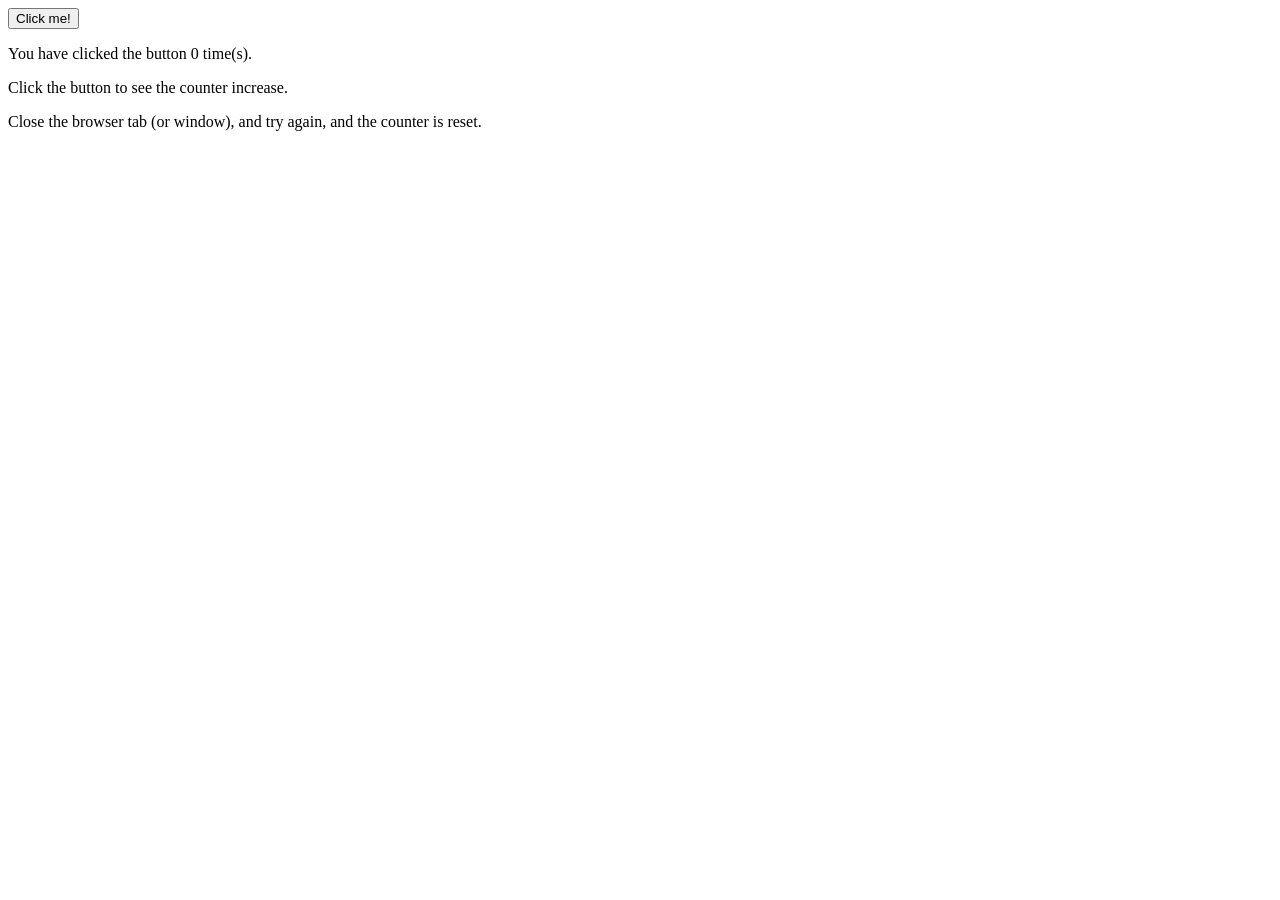
<file: week3/index.html>
<!DOCTYPE html>
<!-- 
Saya mengerjakan tugas ini sendiri tanpa melakukan kecurangan seperti menggunakan
atau menduplikasi kode program yang ada. Jika saya melakukan kecurangan dalam
pengerjaan tugas ini, maka saya siap menerima sanksi atau hukuman dari dosen
mata kuliah dan Tuhan / Allah SWT.
-->

<html lang="id">
<head>
    <meta charset="UTF-8">
    <title>Click Counter</title>
</head>
<body>

    <button onclick="clickCounter()">Click me!</button>

    <p id="result"></p>
    <p>Click the button to see the counter increase.</p>
    <p>Close the browser tab (or window), and try again, and the counter is reset.</p>

    
    <script src="script.js"></script>

</body>
</html>
</file>
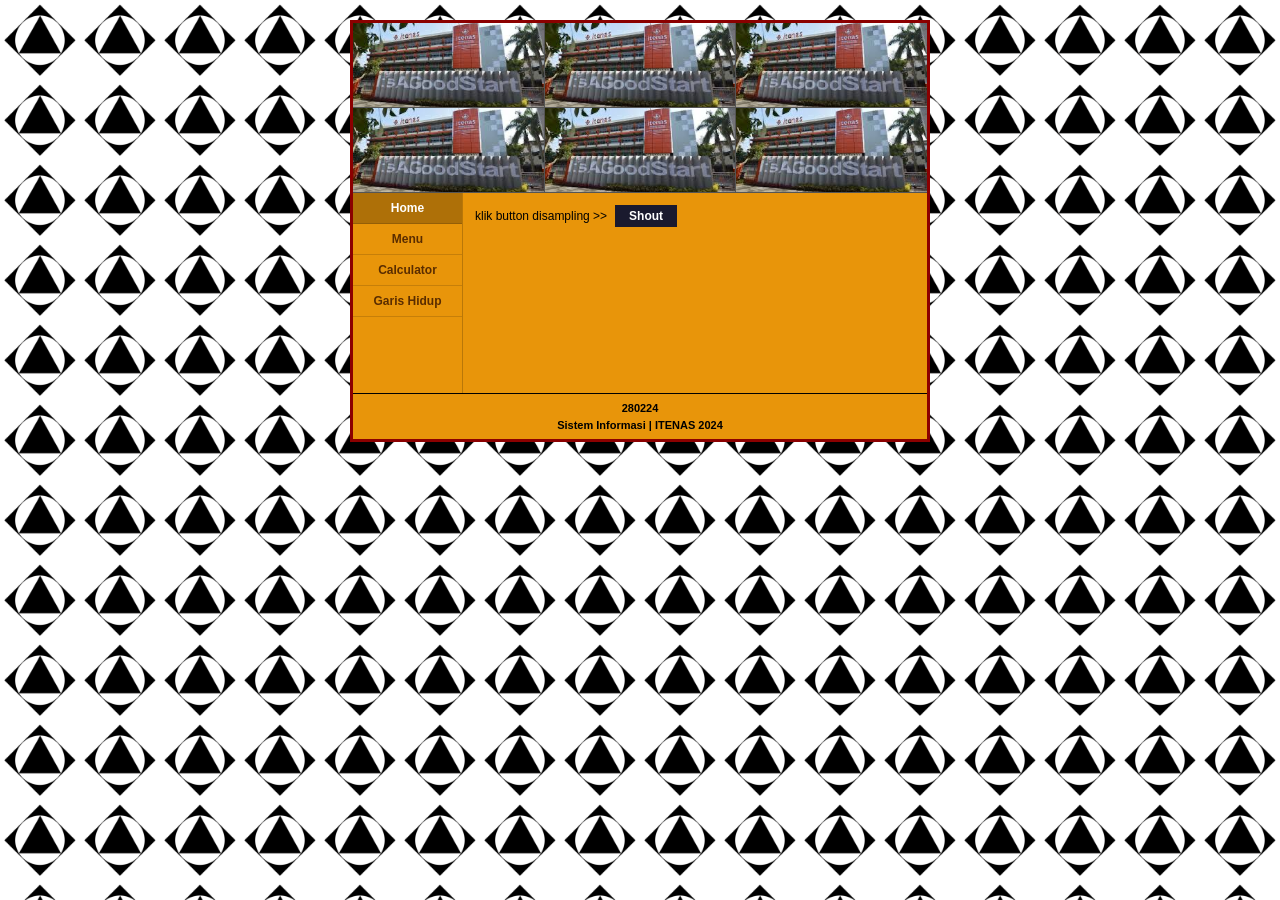
<file: week4/tugas4/index.html>
<!DOCTYPE html>
<html lang="id">
<head>
  <meta charset="UTF-8">
  <meta name="viewport" content="width=device-width, initial-scale=1.0">
  <title>Sistem Informasi Sederhana</title>
  <style>
* { margin: 0; padding: 0; box-sizing: border-box; }
body { font-family: Arial, sans-serif; font-size: 12px; min-height: 100vh; }

.bg-pattern {
  min-height: 100vh;
  background-image: url('assets/logo.png');
  background-repeat: repeat;
  background-size: 80px 80px;
  display: flex;
  align-items: flex-start;
  justify-content: center;
  padding: 20px;
}

.main-wrapper {
  width: 580px;
  border: 3px solid #8b0000;
  display: flex;
  flex-direction: column;
  background-color: #e8950a;
  position: relative;
}

/* HEADER */
.header { display: flex; flex-direction: column; }
.header-row { display: flex; height: 85px; }
.header-row img { flex:1; width:0; object-fit:cover; border-right:1px solid #555; border-bottom:1px solid #555; }
.header-row img:last-child { border-right: none; }

/* LAYOUT */
.main-layout { display: flex; flex: 1; }

/* SIDEBAR */
.sidebar { width: 110px; background-color: #e8950a; flex-shrink: 0; border-right: 1px solid rgba(0,0,0,0.2); }
.nav-item {
  padding: 8px 10px; font-size: 12px; font-weight: bold;
  color: #5a2d00; cursor: pointer;
  border-bottom: 1px solid rgba(0,0,0,0.15);
  user-select: none; text-align: center;
}
.nav-item:hover { background-color: rgba(0,0,0,0.1); }
.nav-item.active { color: #fff; background-color: rgba(0,0,0,0.25); }

/* CONTENT */
.content { flex: 1; background-color: #e8950a; padding: 12px; min-height: 200px; }
.page { display: none; }
.page.active { display: block; }

/* HOME */
.home-row { display: flex; align-items: center; gap: 8px; }
.home-label { font-size: 12px; color: #000; }
.btn-shout { background:#1a1a2e; color:#fff; border:none; padding:4px 14px; font-size:12px; font-weight:bold; cursor:pointer; }
.btn-shout:hover { background:#333; }

/* MENU TABLE */
table { border-collapse: collapse; font-size: 11px; width: 100%; }
th, td { border:1px solid #000; padding:4px 7px; color:#000; white-space:nowrap; background-color:#fff; }
thead th { background-color:#e8950a; font-weight:bold; color:#000; }
thead th:last-child { background-color:#e8950a; border:none; }
tbody td:last-child:empty { background-color:#e8950a; border:none; }
tfoot td { background-color:#fff; }
.label-right { text-align:right; background-color:#e8950a; }
.qty { width:55px; padding:2px 4px; font-size:11px; border:1px solid #000; background-color:#fff; }

.btn-action { background:#1a1a1a; color:#fff; border:none; padding:3px 10px; font-size:11px; font-weight:bold; cursor:pointer; }
.btn-action:hover { background:#444; }

/* CALCULATOR */
.calc-row { display:flex; align-items:center; gap:4px; margin-bottom:8px; flex-wrap:wrap; }
.calc-input { width:65px; padding:3px 5px; font-size:12px; border:1px solid #000; background:#fff; text-align:center; }
.calc-op { width:45px; padding:3px; font-size:12px; border:1px solid #000; background:#fff; }
.calc-eq { font-size:13px; font-weight:bold; color:#000; }
.calc-result { width:65px; padding:3px 5px; font-size:12px; border:1px solid #000; background:#fff; text-align:center; }
.calc-actions { display:flex; gap:6px; }

/* ======= GARIS HIDUP ======= */
.gh-title { font-size:15px; font-weight:bold; margin-bottom:8px; color:#000; }
.gh-desc { font-size:11px; color:#000; margin-bottom:10px; line-height:1.6; }
.gh-sub { font-size:13px; font-weight:bold; margin-bottom:8px; color:#000; }
hr.gh-line { border:none; border-top:1px solid #333; margin:8px 0; }

.gh-form-row { display:flex; align-items:center; margin-bottom:12px; }
.gh-form-row label { width:185px; font-size:11px; color:#000; }
.gh-select { padding:2px 5px; font-size:11px; border:1px solid #888; background:#fff; }

.gh-btns { display:flex; gap:4px; margin-bottom:10px; }
.btn-kirim, .btn-reset-gh {
  background:#d4d0c8; color:#000; border:1px solid #888;
  padding:2px 10px; font-size:11px; cursor:pointer;
}
.btn-kirim:hover, .btn-reset-gh:hover { background:#bbb; }

.gh-output-label { font-size:13px; font-weight:bold; margin-bottom:6px; color:#000; }

.gh-output-grid { display:grid; grid-template-columns: 80px 10px 130px; row-gap:2px; margin-bottom:10px; font-size:11px; }
.gh-output-grid span { color:#000; padding:1px 0; }
.gh-out-val { border:1px solid #999; background:#fff; padding:2px 5px; font-size:11px; }

.gh-result { display:none; margin-top:8px; }
.gh-result-title { font-size:13px; font-weight:bold; color:#000; margin-bottom:6px; }
.gh-result-text { font-size:11px; color:#000; line-height:1.7; }
.gh-result-text p { margin-bottom:8px; }

/* FOOTER */
.footer { background:#e8950a; text-align:center; padding:6px; font-size:11px; font-weight:bold; color:#000; border-top:1px solid #000; line-height:1.5; }

/* MODAL */
.modal-overlay { display:none; position:absolute; inset:0; background:transparent; z-index:999; align-items:center; justify-content:center; }
.modal-overlay.show { display:flex; }
.modal-box { background:#3c3c3c; border-radius:4px; padding:14px 18px 16px; width:310px; box-shadow:2px 2px 10px rgba(0,0,0,0.6); animation:popIn 0.15s ease; }
@keyframes popIn { from{transform:scale(0.88);opacity:0} to{transform:scale(1);opacity:1} }
.modal-header { display:flex; align-items:center; gap:6px; margin-bottom:10px; padding-bottom:5px; border-bottom:1px solid #555; }
.modal-src { font-size:11px; color:#aaa; }
.modal-msg { font-size:13px; color:#e0e0e0; margin-bottom:14px; line-height:1.6; }
.modal-footer-btn { display:flex; justify-content:flex-end; }
.btn-ok { background:#0078d4; color:#fff; border:none; padding:4px 20px; font-size:13px; font-weight:bold; cursor:pointer; border-radius:3px; }
.btn-ok:hover { background:#005fa3; }
  </style>
</head>
<body>
<div class="bg-pattern">
  <div class="main-wrapper">

    <!-- HEADER -->
    <div class="header">
      <div class="header-row">
        <img src="assets/itenas.png" alt="itenas">
        <img src="assets/itenas.png" alt="itenas">
        <img src="assets/itenas.png" alt="itenas">
      </div>
      <div class="header-row">
        <img src="assets/itenas.png" alt="itenas">
        <img src="assets/itenas.png" alt="itenas">
        <img src="assets/itenas.png" alt="itenas">
      </div>
    </div>

    <!-- LAYOUT -->
    <div class="main-layout">

      <!-- SIDEBAR -->
      <div class="sidebar">
        <div class="nav-item active" onclick="showPage('home')">Home</div>
        <div class="nav-item" onclick="handleMenuClick()">Menu</div>
        <div class="nav-item" onclick="showPage('calc')">Calculator</div>
        <div class="nav-item" onclick="showPage('gh')">Garis Hidup</div>
      </div>

      <!-- CONTENT -->
      <div class="content">

        <!-- HOME -->
        <div id="page-home" class="page active">
          <div class="home-row">
            <span class="home-label">klik button disampling &gt;&gt;</span>
            <button class="btn-shout" onclick="handleShout()">Shout</button>
          </div>
        </div>

        <!-- MENU -->
        <div id="page-menu" class="page">
          <table>
            <thead>
              <tr><th>No</th><th>Makanan/Minuman</th><th>Harga</th><th>Pesan</th><th></th></tr>
            </thead>
            <tbody>
              <tr>
                <td>1</td><td>Bakso Istimewa</td><td>@ Rp 12000</td>
                <td><input class="qty" type="number" id="qty1" value="0" min="0" oninput="hitungTotal()"></td>
                <td></td>
              </tr>
              <tr>
                <td>2</td><td>Soto Spesial</td><td>@ Rp 10000</td>
                <td><input class="qty" type="number" id="qty2" value="0" min="0" oninput="hitungTotal()"></td>
                <td></td>
              </tr>
              <tr>
                <td>3</td><td>Mie Ayam Super</td><td>@ Rp 15000</td>
                <td><input class="qty" type="number" id="qty3" value="0" min="0" oninput="hitungTotal()"></td>
                <td><button class="btn-action" onclick="resetMenu()">Reset</button></td>
              </tr>
            </tbody>
            <tfoot>
              <tr><td colspan="3" class="label-right">Jumlah Total</td><td id="jumlah-total" colspan="2">0</td></tr>
              <tr><td colspan="3" class="label-right">Diskon</td><td id="diskon-val" colspan="2">0</td></tr>
              <tr><td colspan="3" class="label-right"><strong>Jumlah Bayar</strong></td><td id="jumlah-bayar" colspan="2"><strong>0</strong></td></tr>
            </tfoot>
          </table>
        </div>

        <!-- CALCULATOR -->
        <div id="page-calc" class="page">
          <div class="calc-row">
            <input class="calc-input" type="number" id="num1" value="">
            <select class="calc-op" id="operator">
              <option value="*">x</option>
              <option value="/">÷</option>
              <option value="+">+</option>
              <option value="-">-</option>
            </select>
            <input class="calc-input" type="number" id="num2" value="">
            <span class="calc-eq">=</span>
            <input class="calc-result" type="text" id="calc-result" readonly>
          </div>
          <div class="calc-actions">
            <button class="btn-action" onclick="hitung()">Hitung</button>
            <button class="btn-action" onclick="resetCalc()">Reset</button>
          </div>
        </div>

        <!-- GARIS HIDUP -->
        <div id="page-gh" class="page">
          <div class="gh-title">Program Garis Hidup Tanggal Lahir</div>
          <div class="gh-desc">
            Program ini merupakan program untuk mendeskripsikan karakter anda berdasarkan tanggal lahir yang kemudian hasilnya akan dikategorikan sebagai Garis Lahir 1 sampai 9.
            <br><br>
            Angka-angka dalam tanggal lahir Anda menyimpan banyak makna. Jumlahkan sampai menjadi satu angka, lalu lihat artinya? (misalnya Anda lahir tanggal 25 desember 1998, 25 + 12 + 1998 = 2 + 5 + 1 + 2 + 1 + 9 + 9 + 8 = 36 = 3 + 6 = 9)
          </div>
          <hr class="gh-line">
          <div class="gh-sub">Ayo Cari Tahu Kepribadian Kamu !</div>
          <hr class="gh-line">

          <div class="gh-form-row">
            <label>Masukkan Tanggal Lahir Anda</label>
            <select class="gh-select" id="gh-tgl"></select>
          </div>
          <div class="gh-form-row">
            <label>Masukkan Bulan Lahir Anda</label>
            <select class="gh-select" id="gh-bln">
              <option value="1">Januari</option><option value="2">Februari</option>
              <option value="3">Maret</option><option value="4">April</option>
              <option value="5">Mei</option><option value="6">Juni</option>
              <option value="7">Juli</option><option value="8">Agustus</option>
              <option value="9">September</option><option value="10">Oktober</option>
              <option value="11">November</option><option value="12">Desember</option>
            </select>
          </div>
          <div class="gh-form-row">
            <label>Masukkan Tahun Lahir Anda</label>
            <select class="gh-select" id="gh-thn"></select>
          </div>

          <div class="gh-btns">
            <button class="btn-kirim" onclick="hitungGH()">kirim</button>
            <button class="btn-reset-gh" onclick="resetGH()">reset</button>
          </div>
          <hr class="gh-line">

          <div class="gh-output-label">Output</div>
          <div class="gh-output-grid">
            <span>Tanggal</span><span>:</span><input type="text" id="o-tgl" class="gh-out-val" readonly>
            <span>Bulan</span><span>:</span><input type="text" id="o-bln" class="gh-out-val" readonly>
            <span>Tahun</span><span>:</span><input type="text" id="o-thn" class="gh-out-val" readonly>
            <span>Hasil 1</span><span>:</span><input type="text" id="o-h1" class="gh-out-val" readonly>
            <span>Hasil 2</span><span>:</span><input type="text" id="o-h2" class="gh-out-val" readonly>
            <span>Hasil Akhir</span><span>:</span><input type="text" id="o-ha" class="gh-out-val" readonly>
          </div>

          <div class="gh-result" id="gh-result">
            <hr class="gh-line">
            <div class="gh-result-title" id="gh-result-title"></div>
            <div class="gh-result-text" id="gh-result-text"></div>
          </div>
        </div>

      </div><!-- end content -->
    </div><!-- end main-layout -->

    <!-- FOOTER -->
    <div class="footer">280224<br>Sistem Informasi | ITENAS 2024</div>

    <!-- MODAL -->
    <div class="modal-overlay" id="modal-overlay">
      <div class="modal-box">
        <div class="modal-header">
          <span>🌐</span>
          <span class="modal-src">file://</span>
        </div>
        <div class="modal-msg" id="modal-msg"></div>
        <div class="modal-footer-btn">
          <button class="btn-ok" onclick="closeModal()">OK</button>
        </div>
      </div>
    </div>

  </div><!-- end main-wrapper -->
</div><!-- end bg-pattern -->

<script>
// =========================================
// DESKRIPSI GARIS HIDUP 1-9
// =========================================
var ghData = {
  1: {
    judul: "Tanggal Lahir Anda Berada Pada Garis Hidup 1",
    teks: [
      "Orang dengan Garis Hidup 1 adalah pemimpin sejati yang penuh ambisi dan kemandirian. Mereka memiliki tekad kuat untuk menjadi yang terdepan dan sering menjadi pelopor dalam hal-hal yang mereka geluti. Kreativitas tinggi dan inovasi adalah kekuatan utama mereka dalam menjalani kehidupan.",
      "Mereka sangat mandiri dan tidak suka bergantung pada orang lain. Terkadang bisa keras kepala, namun semangat juang mereka sangat kuat dan tidak mudah menyerah. Mereka sangat cocok untuk menjadi pengusaha, pemimpin organisasi, atau bekerja secara independen tanpa banyak tekanan dari luar.",
      "Sisi positif dari garis hidup ini adalah kemampuan untuk mengambil inisiatif dan motivasi diri yang tinggi. Namun perlu waspada terhadap kecenderungan untuk menjadi terlalu egois atau tidak mau mendengar pendapat orang lain."
    ]
  },
  2: {
    judul: "Tanggal Lahir Anda Berada Pada Garis Hidup 2",
    teks: [
      "Orang dengan Garis Hidup 2 adalah diplomat sejati yang penuh empati dan sangat sensitif terhadap perasaan orang lain. Mereka memiliki kemampuan luar biasa untuk bekerja sama dengan orang lain dan selalu berusaha menciptakan suasana harmonis di mana pun mereka berada.",
      "Mereka adalah pendengar yang sangat baik dan intuitif. Kemampuan mereka dalam memahami emosi orang lain menjadikan mereka sangat dicintai dalam lingkungan sosial maupun profesional. Mereka cenderung menghindari konflik dan lebih suka menyelesaikan masalah secara damai.",
      "Cocok bekerja di bidang konseling, mediasi, musik, seni, atau pekerjaan yang membutuhkan kerja tim yang solid. Perlu hati-hati agar tidak terlalu bergantung pada penilaian orang lain dalam mengambil keputusan untuk diri sendiri."
    ]
  },
  3: {
    judul: "Tanggal Lahir Anda Berada Pada Garis Hidup 3",
    teks: [
      "Bagi mereka yang jumlah angka harinya 3, ekspresi, sosialisasi, dan kreativitas sebagai pelajaran yang harus ditempuh dalam hidupnya. Entertainer kelas dunia, orangorang berkilau dan artistik termotivasi di dalamnya. Orang-orang dengan garis hidup 3 yang telah mengasah bakatnya mempunyai bakat kreatif yang istimewa, biasanya dalam verbal, tulisan, akting, atau semacamnya.",
      "Pembicara yang trampil dalam arti bukan hanya seseorang yang menyenangkan untuk didengar, tapi lebih penting lagi, seseorang yang mampu untuk mendengarkan. Mereka adalah individu-individu yang selalu diterima dengan baik dalam setiap situasi sosial, dan juga mengerti bagaimana membuat orang lain merasa diterima.",
      "Anda tidak terlalu pandai menangani perihal keuangan karena tidak menganggap penting hal itu. Uang akan dibelanjakan saat Anda punya, dan tidak dikeluarkan saat Anda tidak ada uang. Kemampuan Anda seringkali optimistis dan jadi kehlangan fokus. Jaga agar tidak selalu mengkritik orang lain, ataupun tidak terlalu optimis. Sifat Anda yang ramah dan menyenangkan bisa membantu Anda untuk bisa melesap, apalagi jika Anda mampu memfokuskan energi dan talenta Anda pada minat yang tepat."
    ]
  },
  4: {
    judul: "Tanggal Lahir Anda Berada Pada Garis Hidup 4",
    teks: [
      "Orang dengan Garis Hidup 4 adalah pekerja keras yang sangat praktis, terorganisir, dan dapat diandalkan oleh siapa saja. Mereka membangun fondasi yang kuat dalam segala hal yang mereka kerjakan. Kejujuran, integritas, dan kerja keras adalah nilai-nilai utama yang mereka pegang teguh.",
      "Mereka sangat sistematis dan suka pada keteraturan. Tidak jarang mereka menjadi tulang punggung dalam sebuah tim atau keluarga karena dedikasi dan keandalannya. Mereka sangat teliti dalam setiap pekerjaan dan tidak mudah puas dengan hasil yang setengah-setengah.",
      "Cocok di bidang teknik, manajemen, akuntansi, arsitektur, atau konstruksi. Perlu belajar untuk lebih fleksibel menghadapi perubahan karena dunia tidak selalu berjalan sesuai rencana yang sudah disusun dengan rapi."
    ]
  },
  5: {
    judul: "Tanggal Lahir Anda Berada Pada Garis Hidup 5",
    teks: [
      "Orang dengan Garis Hidup 5 adalah jiwa yang bebas dan sangat mencintai petualangan. Mereka adalah orang-orang yang dinamis, penuh semangat, dan selalu ingin mencoba hal-hal baru. Perubahan bagi mereka bukanlah ancaman, melainkan peluang yang menyenangkan.",
      "Mereka sangat adaptif dan bisa berkembang dalam situasi apa pun. Kemampuan komunikasi mereka sangat baik dan membuat mereka mudah bergaul dengan berbagai kalangan. Rasa ingin tahu yang tinggi mendorong mereka untuk terus belajar dan berkembang.",
      "Cocok di bidang pariwisata, jurnalisme, penjualan, marketing, atau pekerjaan yang dinamis dan tidak monoton. Perlu belajar untuk lebih konsisten dan berkomitmen karena kecenderungan untuk mudah bosan bisa menjadi hambatan dalam mencapai tujuan jangka panjang."
    ]
  },
  6: {
    judul: "Tanggal Lahir Anda Berada Pada Garis Hidup 6",
    teks: [
      "Orang dengan Garis Hidup 6 adalah pengasuh sejati yang penuh kasih sayang dan rasa tanggung jawab yang tinggi. Mereka sangat peduli terhadap keluarga, teman, dan komunitas sekitar. Mereka selalu berusaha menciptakan keharmonisan dan keindahan di setiap aspek kehidupan.",
      "Mereka memiliki rasa estetika yang tinggi dan sering tertarik pada hal-hal yang berhubungan dengan keindahan, seni, dan kebudayaan. Kemampuan mereka dalam merawat dan mendukung orang lain sangat luar biasa dan membuat mereka menjadi sosok yang sangat dihargai.",
      "Cocok di bidang kesehatan, pendidikan, konseling, desain, atau seni. Perlu berhati-hati agar tidak terlalu perfeksionis atau terlalu mengambil alih tanggung jawab orang lain yang bisa berujung pada kelelahan dan rasa kecewa."
    ]
  },
  7: {
    judul: "Tanggal Lahir Anda Berada Pada Garis Hidup 7",
    teks: [
      "Orang dengan Garis Hidup 7 adalah pencari kebenaran sejati yang analitis, introspektif, dan sangat mendalam dalam berpikir. Mereka memiliki pikiran yang tajam dan selalu berusaha untuk menggali pengetahuan yang lebih dalam dari apa yang tampak di permukaan.",
      "Mereka sangat intuitif dan sering memiliki pandangan atau wawasan yang jauh melampaui orang-orang di sekitar mereka. Kesunyian dan ketenangan adalah teman terbaik mereka untuk berpikir dan bermeditasi. Mereka menyukai penelitian mendalam dan analisis yang cermat.",
      "Cocok di bidang penelitian, filsafat, ilmu pengetahuan, teknologi, atau spiritualitas. Perlu belajar untuk lebih terbuka terhadap orang lain dan tidak terlalu tertutup, karena kebijaksanaan yang mereka miliki sangat berharga untuk dibagikan kepada dunia."
    ]
  },
  8: {
    judul: "Tanggal Lahir Anda Berada Pada Garis Hidup 8",
    teks: [
      "Orang dengan Garis Hidup 8 adalah jiwa yang sangat ambisius dan berorientasi pada pencapaian besar dalam kehidupan material maupun spiritual. Mereka memiliki bakat alami dalam bisnis, keuangan, dan kepemimpinan. Kemampuan mereka dalam membaca situasi dan peluang sangat tajam.",
      "Mereka adalah pemimpin yang kuat, tegas, dan mampu membuat keputusan besar dengan percaya diri. Daya juang mereka sangat tinggi dan tidak mudah menyerah ketika menghadapi rintangan. Mereka tahu bagaimana cara mengelola sumber daya dengan efektif dan efisien.",
      "Cocok di bidang bisnis, keuangan, hukum, investasi, atau manajemen eksekutif. Perlu belajar untuk menyeimbangkan antara ambisi karier dengan kehidupan pribadi dan hubungan dengan orang-orang yang mereka cintai agar hidup terasa lebih bermakna."
    ]
  },
  9: {
    judul: "Tanggal Lahir Anda Berada Pada Garis Hidup 9",
    teks: [
      "Orang dengan Garis Hidup 9 adalah jiwa yang humanis, penuh belas kasih, dan memiliki rasa empati yang sangat dalam terhadap sesama manusia. Mereka sering terpanggil untuk melayani kemanusiaan dan memberikan dampak positif bagi masyarakat luas. Mereka adalah idealis sejati yang percaya dunia bisa menjadi lebih baik.",
      "Mereka memiliki wawasan yang luas dan pemahaman yang mendalam tentang kehidupan. Pengalaman hidup yang beragam menjadikan mereka sosok yang bijaksana dan mampu memberikan nasihat yang berharga. Mereka sangat kreatif dan memiliki jiwa seni yang tinggi.",
      "Cocok di bidang sosial, seni, pendidikan, kemanusiaan, atau aktivisme. Perlu belajar untuk tidak terlalu idealis sehingga tidak mudah kecewa ketika realita tidak sesuai dengan harapan, dan belajar untuk merawat diri sendiri juga sama pentingnya dengan merawat orang lain."
    ]
  }
};

// =========================================
// MODAL
// =========================================
var modalCb = null;
function showModal(msg, cb) {
  document.getElementById('modal-msg').textContent = msg;
  document.getElementById('modal-overlay').classList.add('show');
  modalCb = cb || null;
}
function closeModal() {
  document.getElementById('modal-overlay').classList.remove('show');
  if (modalCb) { var f = modalCb; modalCb = null; f(); }
}

// =========================================
// NAVIGASI
// =========================================
function showPage(id) {
  document.querySelectorAll('.page').forEach(function(p){ p.classList.remove('active'); });
  document.querySelectorAll('.nav-item').forEach(function(n){ n.classList.remove('active'); });
  document.getElementById('page-' + id).classList.add('active');
  var map = { home:0, menu:1, calc:2, gh:3 };
  document.querySelectorAll('.nav-item')[map[id]].classList.add('active');
}

// =========================================
// HOME
// =========================================
function handleShout() { showModal('Hai, Selamat datang di Sistem Sederhana'); }

// =========================================
// MENU
// =========================================
function handleMenuClick() {
  showModal('Input Jumlah Pesanan agar di hitung otomatis oleh sistem', function() {
    showPage('menu'); hitungTotal();
  });
}
function hitungTotal() {
  var h = [12000,10000,15000];
  var q = [
    parseInt(document.getElementById('qty1').value)||0,
    parseInt(document.getElementById('qty2').value)||0,
    parseInt(document.getElementById('qty3').value)||0
  ];
  var total = 0;
  for(var i=0;i<3;i++) total += h[i]*q[i];
  var diskon = total > 50000 ? Math.round(total*0.1) : 0;
  var bayar = total - diskon;
  document.getElementById('jumlah-total').textContent = total;
  document.getElementById('diskon-val').textContent = diskon;
  document.getElementById('jumlah-bayar').innerHTML = '<strong>'+bayar+'</strong>';
}
function resetMenu() {
  document.getElementById('qty1').value=0;
  document.getElementById('qty2').value=0;
  document.getElementById('qty3').value=0;
  hitungTotal();
}

// =========================================
// CALCULATOR
// =========================================
function hitung() {
  var n1 = document.getElementById('num1').value.trim();
  var n2 = document.getElementById('num2').value.trim();
  if(n1===''||n2===''){showModal('inputan pertama dan kedua harus lebih dari 0');return;}
  var a=parseFloat(n1), b=parseFloat(n2);
  var op=document.getElementById('operator').value;
  if(isNaN(a)||isNaN(b)){showModal('inputan pertama dan kedua harus lebih dari 0');return;}
  var r;
  if(op==='+') r=a+b;
  else if(op==='-') r=a-b;
  else if(op==='*') r=a*b;
  else if(op==='/'){if(b===0){showModal('Tidak bisa membagi dengan 0');return;}r=a/b;}
  document.getElementById('calc-result').value = parseFloat(r.toFixed(6));
}
function resetCalc() {
  document.getElementById('num1').value='';
  document.getElementById('num2').value='';
  document.getElementById('calc-result').value='';
}

// =========================================
// GARIS HIDUP
// =========================================
function sumDigits(n) {
  // Jumlahkan semua digit dari angka n
  return String(n).split('').reduce(function(a,d){ return a + parseInt(d); }, 0);
}

function reduksi(n) {
  // Kurangi terus sampai 1 digit (1-9)
  while(n > 9) { n = sumDigits(n); }
  return n;
}

function hitungGH() {
  var tgl = parseInt(document.getElementById('gh-tgl').value);
  var bln = parseInt(document.getElementById('gh-bln').value);
  var thn = parseInt(document.getElementById('gh-thn').value);
  var blnNama = document.getElementById('gh-bln').options[document.getElementById('gh-bln').selectedIndex].text;

  // Jumlahkan semua digit: tanggal + bulan + tahun
  var gabung = String(tgl) + String(bln) + String(thn);
  var hasil1 = gabung.split('').reduce(function(a,d){ return a+parseInt(d); }, 0);

  // Hasil 2: jumlahkan digit dari hasil1
  var hasil2 = hasil1 > 9 ? sumDigits(hasil1) : hasil1;

  // Hasil Akhir: reduksi sampai 1-9
  var hasilAkhir = reduksi(hasil2);

  // Tampilkan output
  document.getElementById('o-tgl').value = tgl;
  document.getElementById('o-bln').value = blnNama;
  document.getElementById('o-thn').value = thn;
  document.getElementById('o-h1').value  = hasil1;
  document.getElementById('o-h2').value  = hasil2;
  document.getElementById('o-ha').value  = hasilAkhir;

  // Tampilkan deskripsi
  var data = ghData[hasilAkhir];
  if(data) {
    document.getElementById('gh-result-title').textContent = data.judul;
    var html = data.teks.map(function(p){ return '<p>'+p+'</p>'; }).join('');
    document.getElementById('gh-result-text').innerHTML = html;
    document.getElementById('gh-result').style.display = 'block';
  }
}

function resetGH() {
  document.getElementById('gh-tgl').value = 1;
  document.getElementById('gh-bln').value = 1;
  document.getElementById('gh-thn').selectedIndex = 0;
  ['o-tgl','o-bln','o-thn','o-h1','o-h2','o-ha'].forEach(function(id){
    document.getElementById(id).value = '';
  });
  document.getElementById('gh-result').style.display = 'none';
}

// =========================================
// INIT - isi dropdown
// =========================================
window.onload = function() {
  // Tanggal 1-31
  var selTgl = document.getElementById('gh-tgl');
  for(var d=1; d<=31; d++) {
    var o = document.createElement('option');
    o.value = d; o.textContent = d;
    selTgl.appendChild(o);
  }
  // Tahun 1950-2010
  var selThn = document.getElementById('gh-thn');
  for(var y=1950; y<=2010; y++) {
    var o2 = document.createElement('option');
    o2.value = y; o2.textContent = y;
    selThn.appendChild(o2);
  }
};
</script>
</body>
</html>
</file>
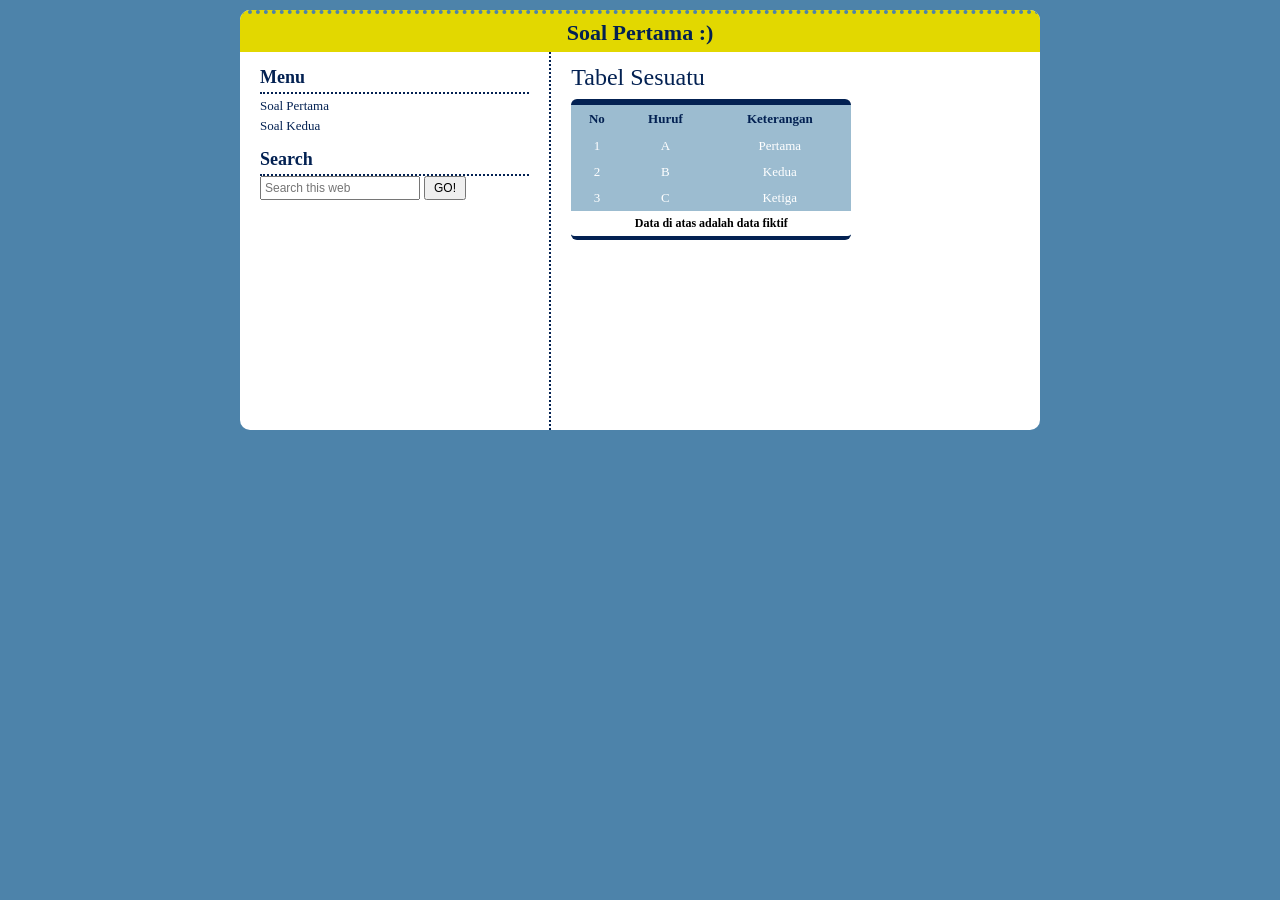
<file: soal1.html>
<!DOCTYPE html>
<!-- 
Saya mengerjakan tugas ini sendiri tanpa melakukan kecurangan seperti menggunakan
atau menduplikasi kode program yang ada. Jika saya melakukan kecurangan dalam
pengerjaan tugas ini, maka saya siap menerima sanksi atau hukuman dari dosen
mata kuliah dan Tuhan / Allah SWT.
-->

<html lang="id">
<head>
    <meta charset="UTF-8">
    <title>Soal Pertama</title>

    <style>
        body {
            margin: 0;
            background: #4D83AA;
            font-family: "Comic Sans MS", cursive;
        }

        .container {
            width: 800px;
            margin: 10px auto;
            background: white;
            border-radius: 10px;
            overflow: hidden;
        }

        .header {
            background: #E2D800;
            color: #032152;
            text-align: center;
            padding: 6px;
            font-size: 22px;
            font-weight: bold;
            border-top: 4px dotted #4D83AA;
        }

        .main {
            display: flex;
        }

        .sidebar {
            width: 300px;
            padding: 15px 20px;
            border-right: 2px dotted #032152;
        }

        .sidebar h3 {
            margin: 0;
            font-size: 18px;
            color: #032152;
            border-bottom: 2px dotted #032152;
            padding-bottom: 4px;
        }

        .sidebar a {
            display: block;
            font-size: 13px;
            color: #032152;
            text-decoration: none;
            margin-top: 4px;
        }

        .search {
            margin-top: 15px;
        }

        .search input {
            width: 150px;
            padding: 3px;
            font-size: 12px;
        }

        .search button {
            padding: 3px 8px;
            font-size: 12px;
        }

        .content {
            width: 500px;
            padding: 10px 20px;
        }

        .content h2 {
            margin: 2px 0 8px;
            color: #032152;
            font-weight: normal;
        }

        /* TABEL DIPERSISKAN */
        .table-box {
            width: 280px;
            background: #9CBCD0;
            border-radius: 6px;
            overflow: hidden;
            margin-top: 5px;
            border-top: 6px solid #032152;
            border-bottom: 4px solid #032152;
        }

        table {
            width: 100%;
            border-collapse: collapse;
            font-size: 13px;
        }

        th {
            padding: 6px;
            color: #032152;
        }

        td {
            padding: 5px;
            text-align: center;
            color: white;
        }

        .note {
            background: white;
            color: black;
            font-weight: bold;
            font-size: 12px;
        }

        .spacer {
            height: 180px;
        }
    </style>
</head>
<body>

    <div class="container">

        <div class="header">Soal Pertama :)</div>

        <div class="main">

            <div class="sidebar">
                <h3>Menu</h3>
                <a href="#">Soal Pertama</a>
                <a href="#">Soal Kedua</a>

                <div class="search">
                    <h3>Search</h3>
                    <input type="text" placeholder="Search this web">
                    <button>GO!</button>
                </div>
            </div>

            <div class="content">
                <h2>Tabel Sesuatu</h2>

                <div class="table-box">
                    <table>
                        <tr>
                            <th>No</th>
                            <th>Huruf</th>
                            <th>Keterangan</th>
                        </tr>
                        <tr>
                            <td>1</td>
                            <td>A</td>
                            <td>Pertama</td>
                        </tr>
                        <tr>
                            <td>2</td>
                            <td>B</td>
                            <td>Kedua</td>
                        </tr>
                        <tr>
                            <td>3</td>
                            <td>C</td>
                            <td>Ketiga</td>
                        </tr>
                        <tr>
                            <td colspan="3" class="note">
                                Data di atas adalah data fiktif
                            </td>
                        </tr>
                    </table>
                </div>

                <div class="spacer"></div>

            </div>

        </div>

    </div>

</body>
</html>
</file>
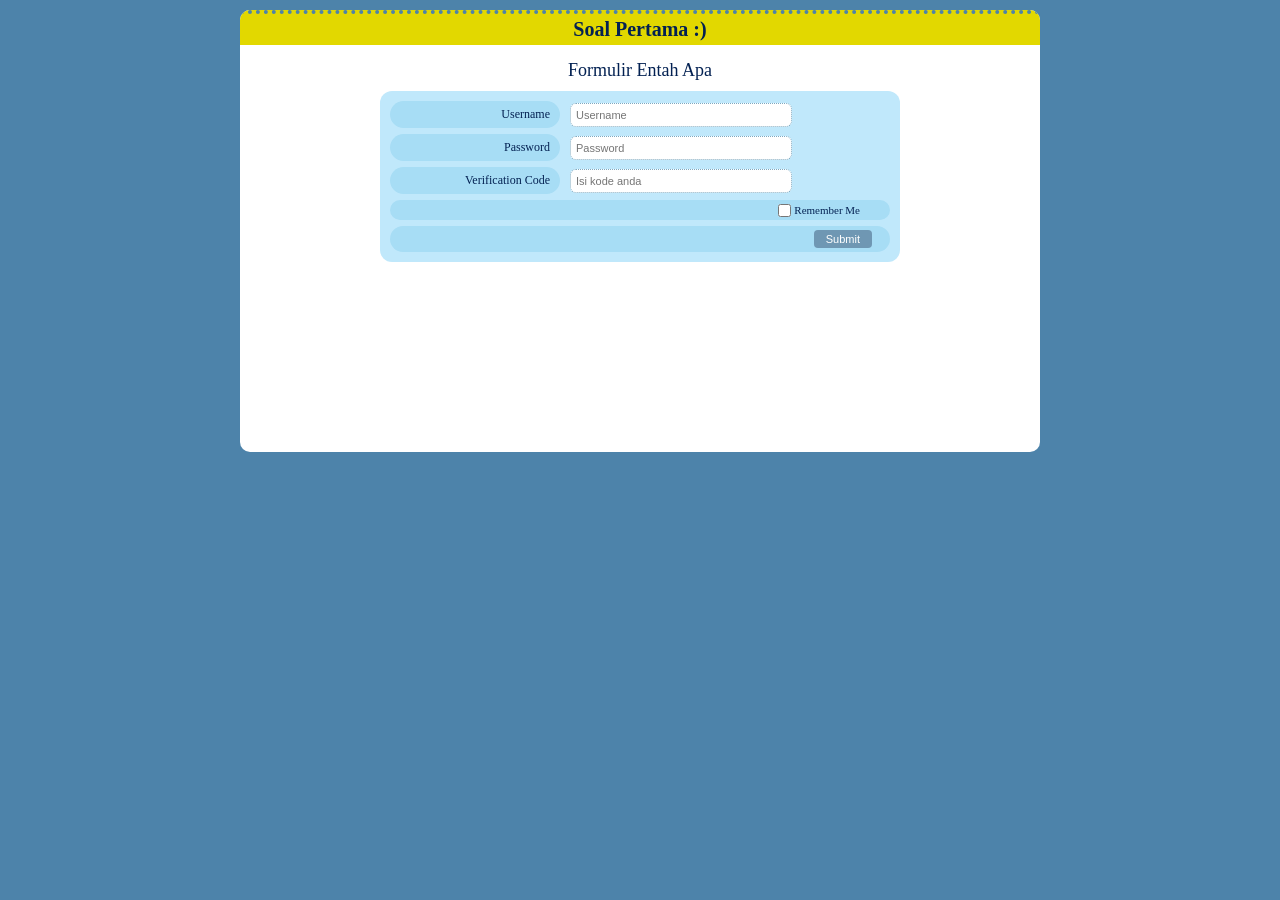
<file: soal2.html>
<!DOCTYPE html>
<!-- 
Saya mengerjakan tugas ini sendiri tanpa melakukan kecurangan seperti menggunakan
atau menduplikasi kode program yang ada. Jika saya melakukan kecurangan dalam
pengerjaan tugas ini, maka saya siap menerima sanksi atau hukuman dari dosen
mata kuliah dan Tuhan / Allah SWT.
-->
<html lang="id">
<head>
    <meta charset="UTF-8">
    <title>Soal Kedua</title>

    <style>
        body {
            margin: 0;
            background: #4D83AA;
            font-family: "Comic Sans MS", cursive;
        }

        .container {
            width: 800px;
            margin: 10px auto;
            background: white;
            border-radius: 10px;
            overflow: hidden;
        }

        .header {
            background: #E2D800;
            color: #032152;
            text-align: center;
            padding: 4px;
            font-size: 20px;
            font-weight: bold;
            border-top: 4px dotted #4D83AA;
        }

        .content {
            padding: 10px;
            text-align: center;
        }

        .content h2 {
            margin: 5px 0 10px;
            font-size: 18px;
            color: #032152;
            font-weight: normal;
        }

        .form-box {
            width: 500px;
            margin: 0 auto;
            background: #C0E8FB;
            border-radius: 12px;
            padding: 10px;
        }

        .row {
            display: flex;
            align-items: center;
            margin-bottom: 6px;
        }

        .label {
            width: 150px;
            background: #A7DDF5;
            padding: 6px 10px;
            font-size: 12px;
            color: #032152;
            border-radius: 14px;
            text-align: right;
        }

        .input {
            width: 210px;
            margin-left: 10px;
            padding: 5px;
            font-size: 11px;
            border: 1px dotted #7FA9C0;
            border-radius: 6px;
        }

        .remember-bar {
            height: 20px;
            background: #A7DDF5;
            border-radius: 14px;
            display: flex;
            align-items: center;
            justify-content: flex-end;
            font-size: 11px;
            color: #032152;
            padding-right: 30px;
            margin-bottom: 6px;
        }

        .submit-bar {
            height: 26px;
            background: #A7DDF5;
            border-radius: 14px;
            display: flex;
            align-items: center;
            justify-content: flex-end;
            padding-right: 18px;
        }

        .submit-btn {
            background: #6F97B3;
            color: white;
            border: none;
            padding: 3px 12px;
            font-size: 11px;
            border-radius: 4px;
        }

        .spacer {
            height: 180px;
        }
    </style>
</head>
<body>

    <div class="container">
        <div class="header">Soal Pertama :)</div>

        <div class="content">
            <h2>Formulir Entah Apa</h2>

            <div class="form-box">

                <div class="row">
                    <div class="label">Username</div>
                    <input class="input" type="text" placeholder="Username">
                </div>

                <div class="row">
                    <div class="label">Password</div>
                    <input class="input" type="password" placeholder="Password">
                </div>

                <div class="row">
                    <div class="label">Verification Code</div>
                    <input class="input" type="text" placeholder="Isi kode anda">
                </div>

                <div class="remember-bar">
                    <input type="checkbox"> Remember Me
                </div>

                <div class="submit-bar">
                    <button class="submit-btn">Submit</button>
                </div>

            </div>

            <div class="spacer"></div>
        </div>
    </div>

</body>
</html>
</file>
